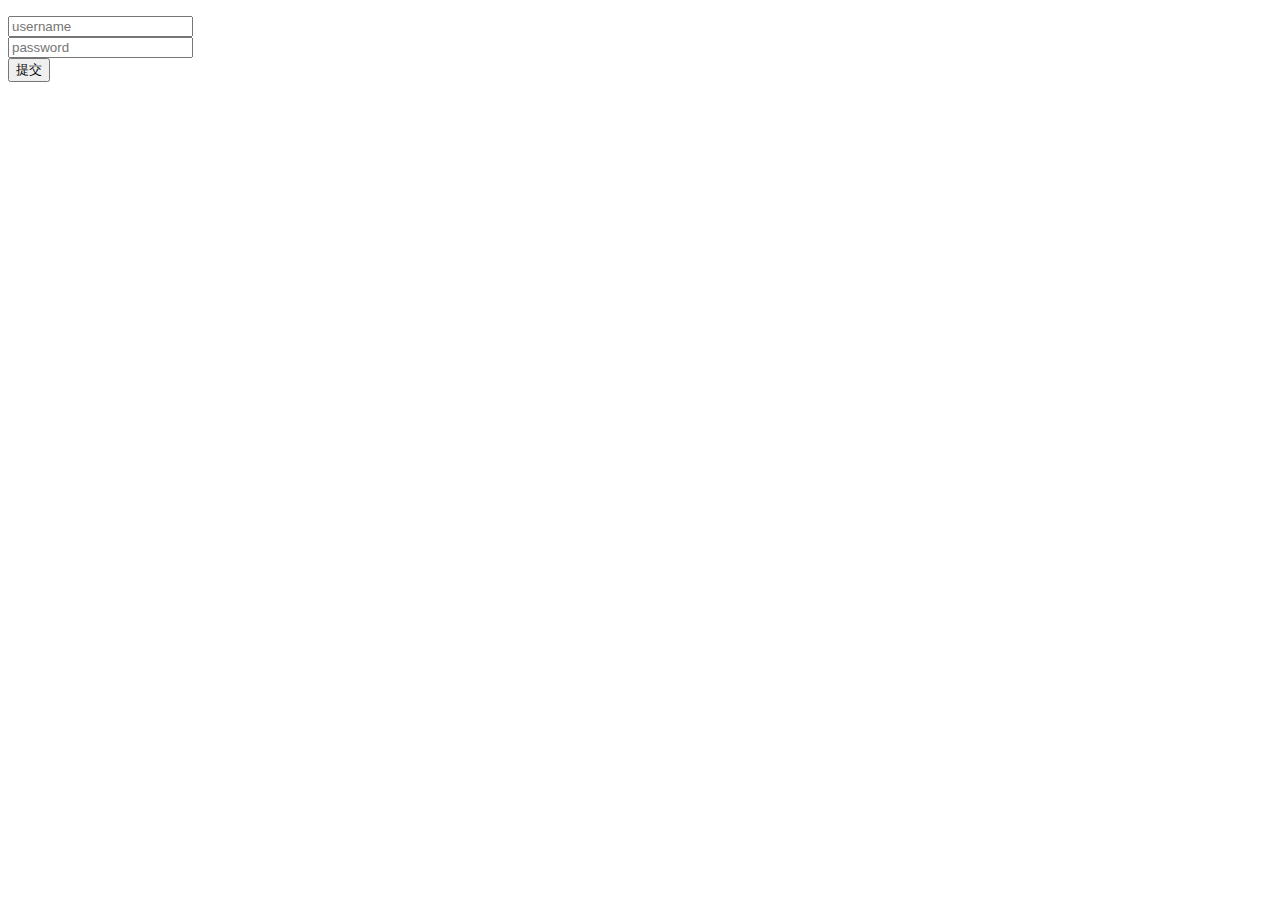
<file: src/main/resources/templates/login.html>
<!DOCTYPE html>
<html lang="en" xmlns:th="http://www.thymeleaf.org">
<head>
    <meta charset="UTF-8">
    <title>Title</title>
</head>
<body>
    <form th:action="@{/login}" method="post">
        <p style="color: #ff0000" th:text="${msg}" th:if="${ not #strings.isEmpty(msg)}"></p>
        <input type="text" placeholder="username" name="username"><br>
        <input type="password" placeholder="password" name="password"><br>
        <button type="submit">提交</button>
    </form>
</body>
</html>
</file>
